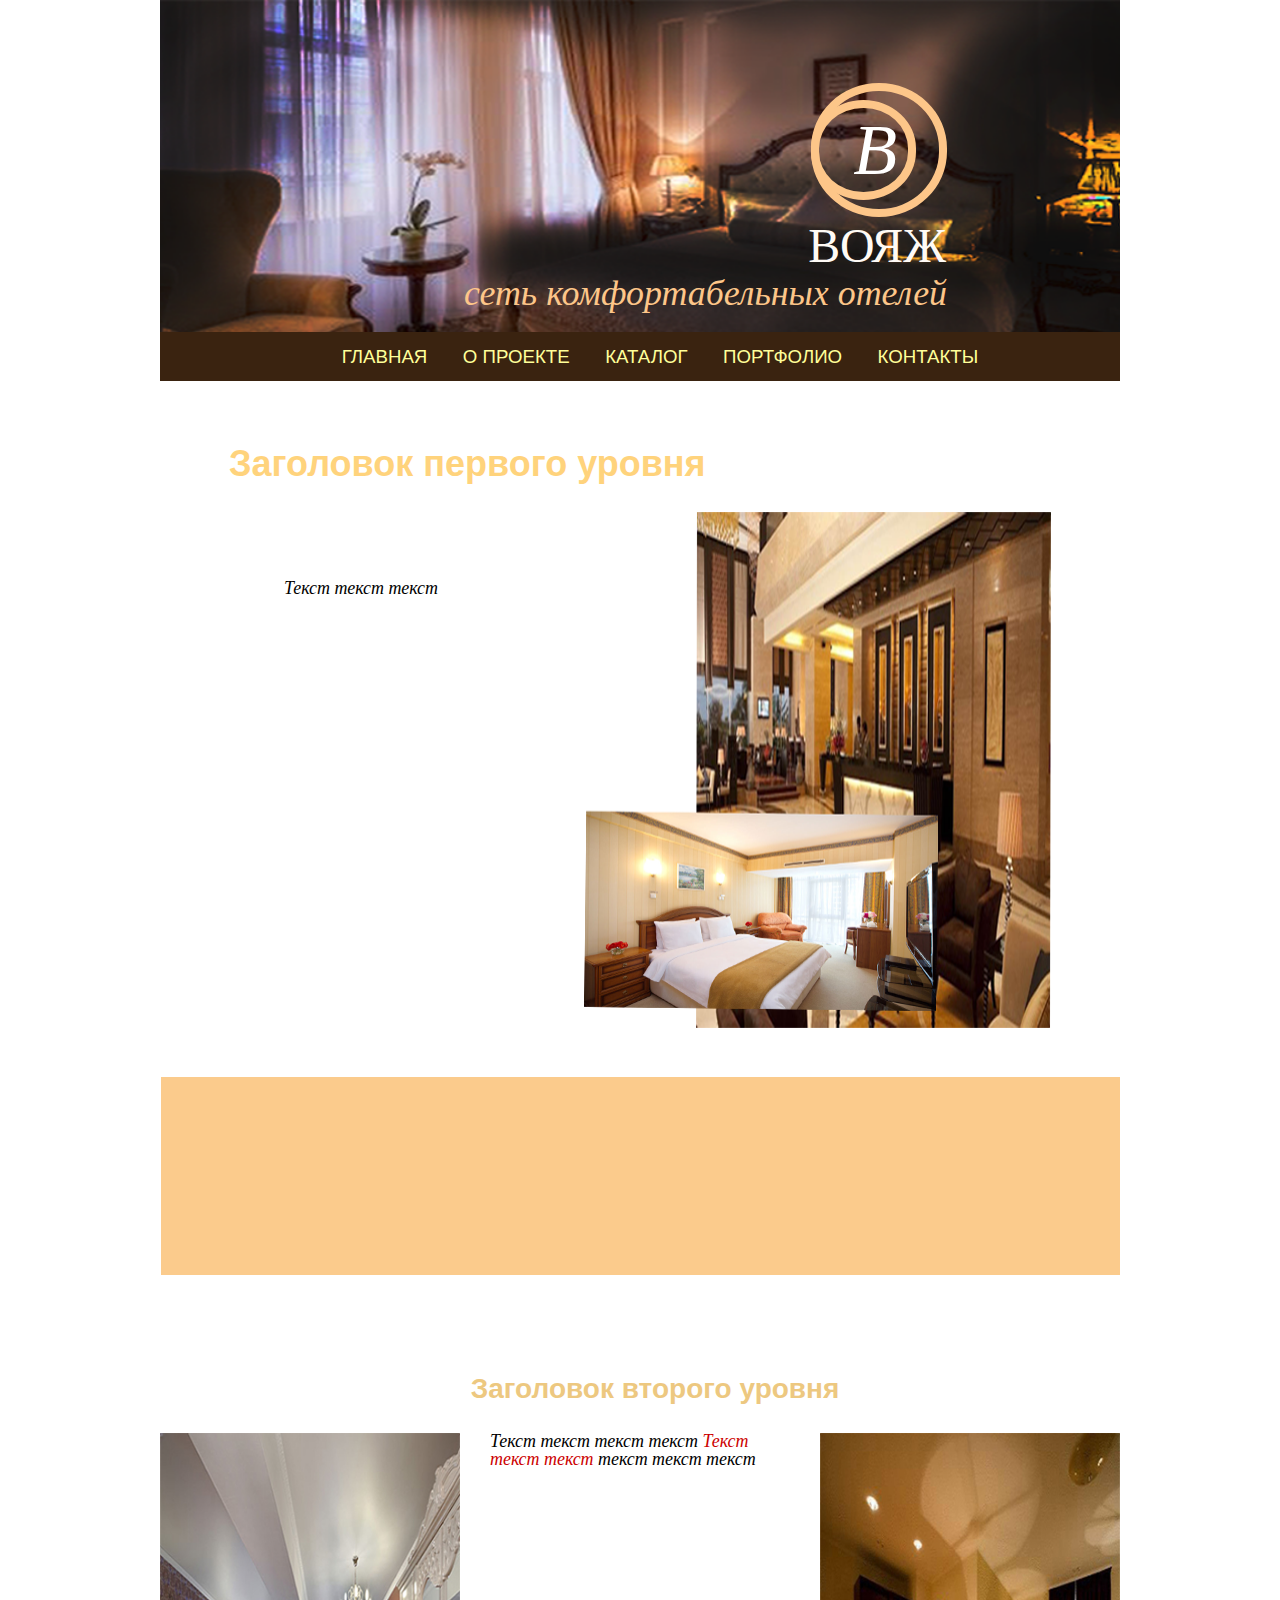
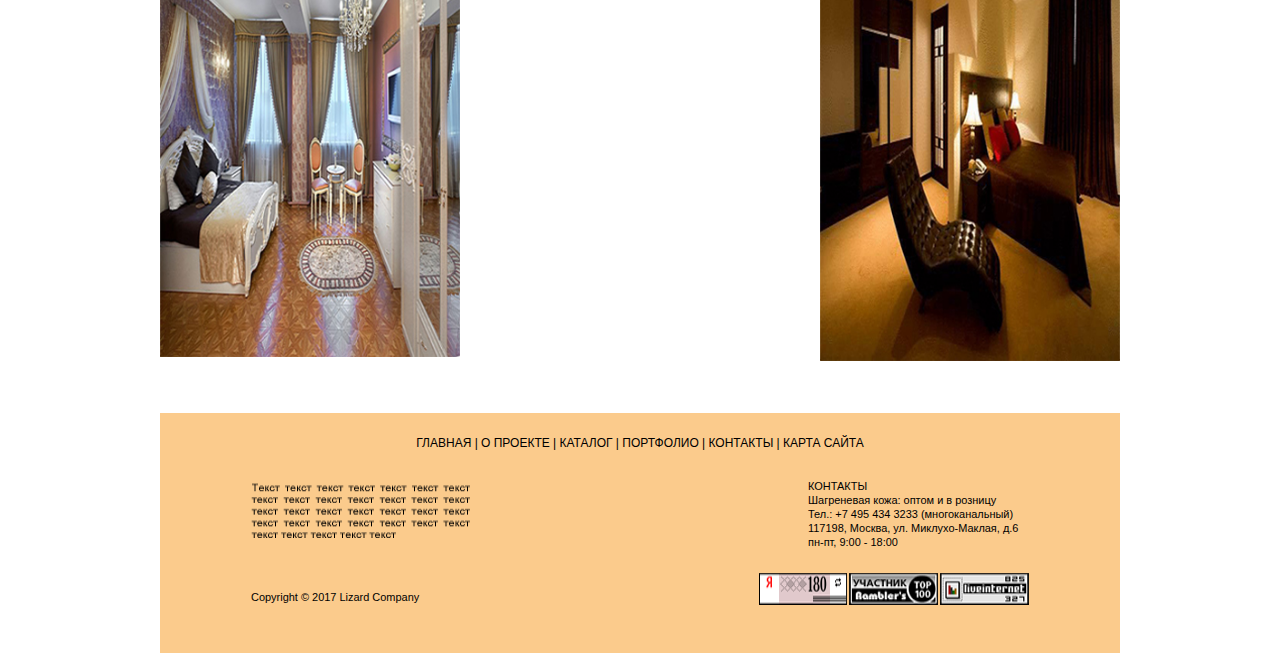
<file: index.html>
<!doctype html>
<html>
  <head>
    <title>Главная</title>
    <meta charset="UTF-8">
    <meta name="description" content="Your site's description should be here">
    <meta name="keywords" content="Your site's keywords should be here">
    <meta name="viewport" content="width=device-width,initial-scale=1">
    <meta http-equiv="X-UA-Compatible" content="IE=Edge">
    <link rel="stylesheet" href="style.css"> 
    <!--[if IE 6]>
	<style type="text/css">
		* html .group {
			height: 1%;
		}
	</style>
  <![endif]--> 
    <!--[if IE 7]>
	<style type="text/css">
		*:first-child+html .group {
			min-height: 1px;
		}
	</style>
  <![endif]--> 
    <!--[if lt IE 9]> 
	<script src="https://cdnjs.cloudflare.com/ajax/libs/html5shiv/3.7.3/html5shiv.min.js"></script> 
  <![endif]--> 
  </head>
  <body>
    <header class="header">
      <div class="header-2">
        <div class="l-constrained-4">
          <div class="logo-holder">
            <div class="logo-holder-2">
              В
            </div>
          </div>
          <p class="voyazh">ВОЯЖ</p>
          <p class="text">сеть комфортабельных отелей</p>
        </div>
        <div class="header-holder">
          <div class="l-constrained-5">
            <a class="MainMenu" href="#" style="margin-left: 0;">ГЛАВНАЯ</a> 
            <a class="MainMenu" href="about.html">О ПРОЕКТЕ</a>
            <a class="MainMenu" href="catalog.html">КАТАЛОГ</a>
            <a class="MainMenu" href="portfolio.html">ПОРТФОЛИО</a>
            <a class="MainMenu" href="contacts.html">КОНТАКТЫ</a>
          </div>
        </div>
      </div>
    </header>
    <div class="main-content-wrapper">
      <div class="block1">
        <div class="l-constrained-3 group">
          <h1 class="title">Заголовок первого уровня</h1>
          <img class="photo" src="images/photo.png" alt="" width="467" height="516">
          <p class="tekst">Текст текст текст</p>
        </div>
      </div>
      <div class="layer"></div>
      <div class="block3">
        <h2 class="subtitle">Заголовок второго уровня</h2>
        <img class="block3-img-1" src="images/block3-img-1.jpg" alt="">
        <div class="l-constrained-2">
          <p class="tekst-2">Текст текст текст текст <a href="#">Текст текст текст</a> текст текст текст</p>
        </div>
        <img class="block3-img-2" src="images/block3-img-2.jpg" alt="">
      </div>
    </div>
    <footer class="footer">
      <div class="l-constrained">
        <p class="text-3">
          <a class="TextMenu" href="index.html">ГЛАВНАЯ</a> | 
          <a class="TextMenu" href="about.html">О ПРОЕКТЕ</a> | 
          <a class="TextMenu" href="catalog.html">КАТАЛОГ</a> | 
          <a class="TextMenu" href="portfolio.html">ПОРТФОЛИО</a> | 
          <a class="TextMenu" href="contact.html">КОНТАКТЫ</a> | 
          <a class="TextMenu" href="sitemap.html">КАРТА САЙТА</a></p>
        <div class="row group">
          <div class="col">
            <img class="text-4" src="images/tekst_tekst_tekst_tekst_t.png" alt="Текст текст текст текст текст текст текст текст текст текст текст текст текст текст текст текст текст текст текст текст текст текст текст текст текст текст текст текст текст текст текст текст текст" width="219" height="55" title="Текст текст текст текст текст текст текст текст текст текст текст текст текст текст текст текст текст текст текст текст текст текст текст текст текст текст текст текст текст текст текст текст текст">
            <p class="text-5">Copyright © 2017 Lizard Company</p>
          </div>
          <div class="col-2">
            <p class="text-6">КОНТАКТЫ<br>Шагреневая кожа: оптом и в розницу<br>Тел.: +7 495 434 3233 (многоканальный)<br>117198, Москва, ул. Миклухо-Маклая, д.6<br>пн-пт, 9:00 - 18:00</p>
            <div class="row-2 group">
              <img src="images/ya_denezhka.png" alt="" width="88" height="32">
              <img src="images/rambler.png" alt="" width="89" height="32">
              <img src="images/li_ru.png" alt="" width="89" height="32">
            </div>
          </div>
        </div>
      </div>
    </footer>
  </body>
</html>
</file>
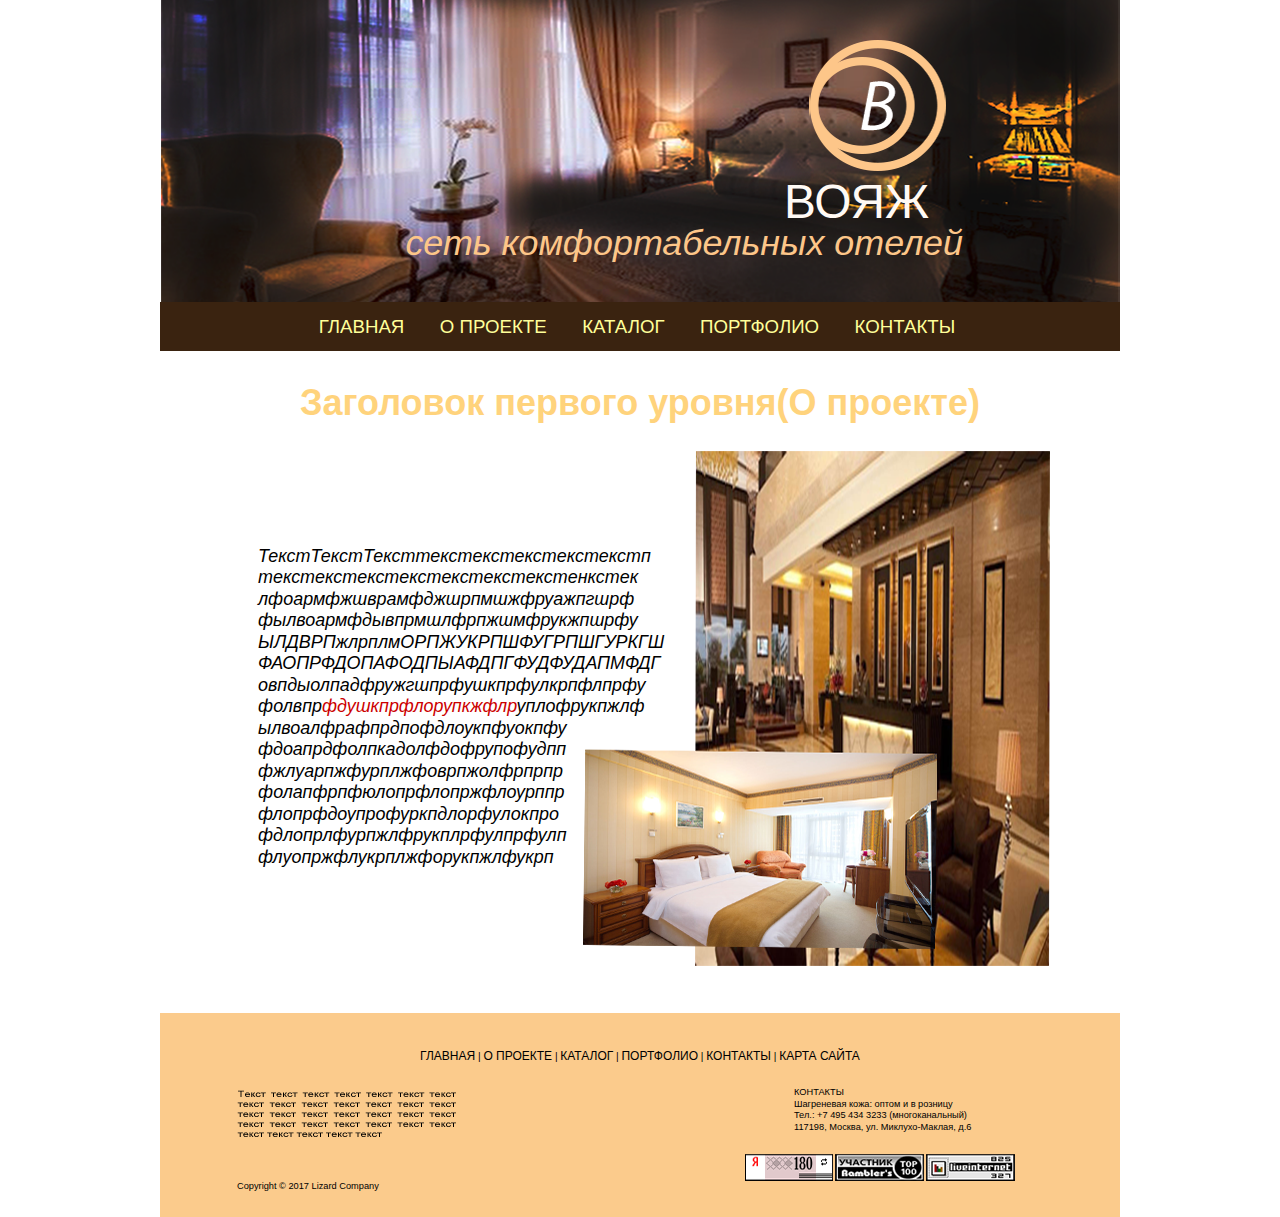
<file: about.html>
<!doctype html>
<html>
  <head>
    <title>О проекте</title>
    <meta charset="UTF-8">
    <meta name="description" content="Your site's description should be here">
    <meta name="keywords" content="Your site's keywords should be here">
    <meta name="viewport" content="width=device-width,initial-scale=1">
    <meta http-equiv="X-UA-Compatible" content="IE=Edge">
    <link rel="stylesheet" href="inner.css"> 
    <!--[if IE 6]>
	<style type="text/css">
		* html .group {
			height: 1%;
		}
	</style>
  <![endif]--> 
    <!--[if IE 7]>
	<style type="text/css">
		*:first-child+html .group {
			min-height: 1px;
		}
	</style>
  <![endif]--> 
    <!--[if lt IE 9]> 
	<script src="https://cdnjs.cloudflare.com/ajax/libs/html5shiv/3.7.3/html5shiv.min.js"></script> 
  <![endif]--> 
  </head>
  <body>
    <header class="header">
      <div class="header-2">
        <div class="l-constrained-3">
          <img class="logo" src="images/logo.png" alt="" width="137" height="131">
          <p class="voyazh">ВОЯЖ</p>
          <p class="text">сеть комфортабельных отелей</p>
        </div>
        
      </div>
    </header>
    <div class="header-holder">
          <div class="l-constrained-4">
            <a class="MainMenu" href="index.html" style="margin-left: 0px; ">ГЛАВНАЯ</a>
            <a class="MainMenu" href="about.html">О ПРОЕКТЕ</a> 
            <a class="MainMenu" href="catalog.html">КАТАЛОГ</a>
            <a class="MainMenu" href="portfolio.html">ПОРТФОЛИО</a>
            <a class="MainMenu" href="contact.html">КОНТАКТЫ</a>
          </div>
        </div>
    <div class="main-content-wrapper">
       <h1 class="title">Заголовок первого уровня(О проекте)</h1>
      <div class="l-constrained-2 group">
        <img class="photo" src="images/photo.png" alt="" width="467" height="515">

        <p class="text-3">ТекстТекстТексттекстекстекстекстекстп текстекстекстекстекстекстекстенкстек лфоармфжшврамфджшрпмшжфруажпгшрф фылвоармфдывпрмшлфрпжшмфрукжпшрфу<br>ЫЛДВРПжлрплмОРПЖУКРПШФУГРПШГУРКГШ<br>ФАОПРФДОПАФОДПЫАФДПГФУДФУДАПМФДГ овпдыолпадфружгшпрфушкпрфулкрпфлпрфу фолвпр<a href="#">фдушкпрфлорупкжфлр</a>уплофрукпжлф ылвоалфрафпрдпофдлоукпфуокпфу фдоапрдфолпкадолфдофрупофудпп фжлуарпжфурплжфоврпжолфрпрпр фолапфрпфюлопрфлопржфлоурппр флопрфдоупрофуркпдлорфулокпро фдлопрлфурпжлфрукплрфулпрфулп флуопржфлукрплжфорукпжлфукрп</p>
      </div>
    </div>
    <footer class="footer">
      <div class="l-constrained">
        <p class="text-4">
          <a class="TextMenu" href="index.html">ГЛАВНАЯ</a> | 
          <a class="TextMenu" href="about.html">О ПРОЕКТЕ</a> | 
          <a class="TextMenu" href="catalog.html">КАТАЛОГ</a> | 
          <a class="TextMenu" href="portfolio.html">ПОРТФОЛИО</a> |
          <a class="TextMenu" href="contact.html">КОНТАКТЫ</a> | 
          <a class="TextMenu" href="sitemap.html">КАРТА САЙТА</a></p>
        <div class="row group">
          <div class="col">
            <img class="text-5" src="images/tekst_tekst_tekst_tekst_t.png" alt="Текст текст текст текст текст текст текст текст текст текст текст текст текст текст текст текст текст текст текст текст текст текст текст текст текст текст текст текст текст текст текст текст текст" width="219" height="47" title="Текст текст текст текст текст текст текст текст текст текст текст текст текст текст текст текст текст текст текст текст текст текст текст текст текст текст текст текст текст текст текст текст текст">
            <p class="text-6">Copyright © 2017 Lizard Company</p>
          </div>
          <div class="col-2">
            <p class="text-7">КОНТАКТЫ<br>Шагреневая кожа: оптом и в розницу<br>Тел.: +7 495 434 3233 (многоканальный)<br>117198, Москва, ул. Миклухо-Маклая, д.6</p>
            <div class="row-2 group">
              <img src="images/ya_denezhka.png" alt="" width="88" height="27">
              <img src="images/rambler.png" alt="" width="89" height="27">
              <img src="images/li_ru.png" alt="" width="89" height="27">
            </div>
          </div>
        </div>
      </div>
    </footer>
  </body>
</html>
</file>
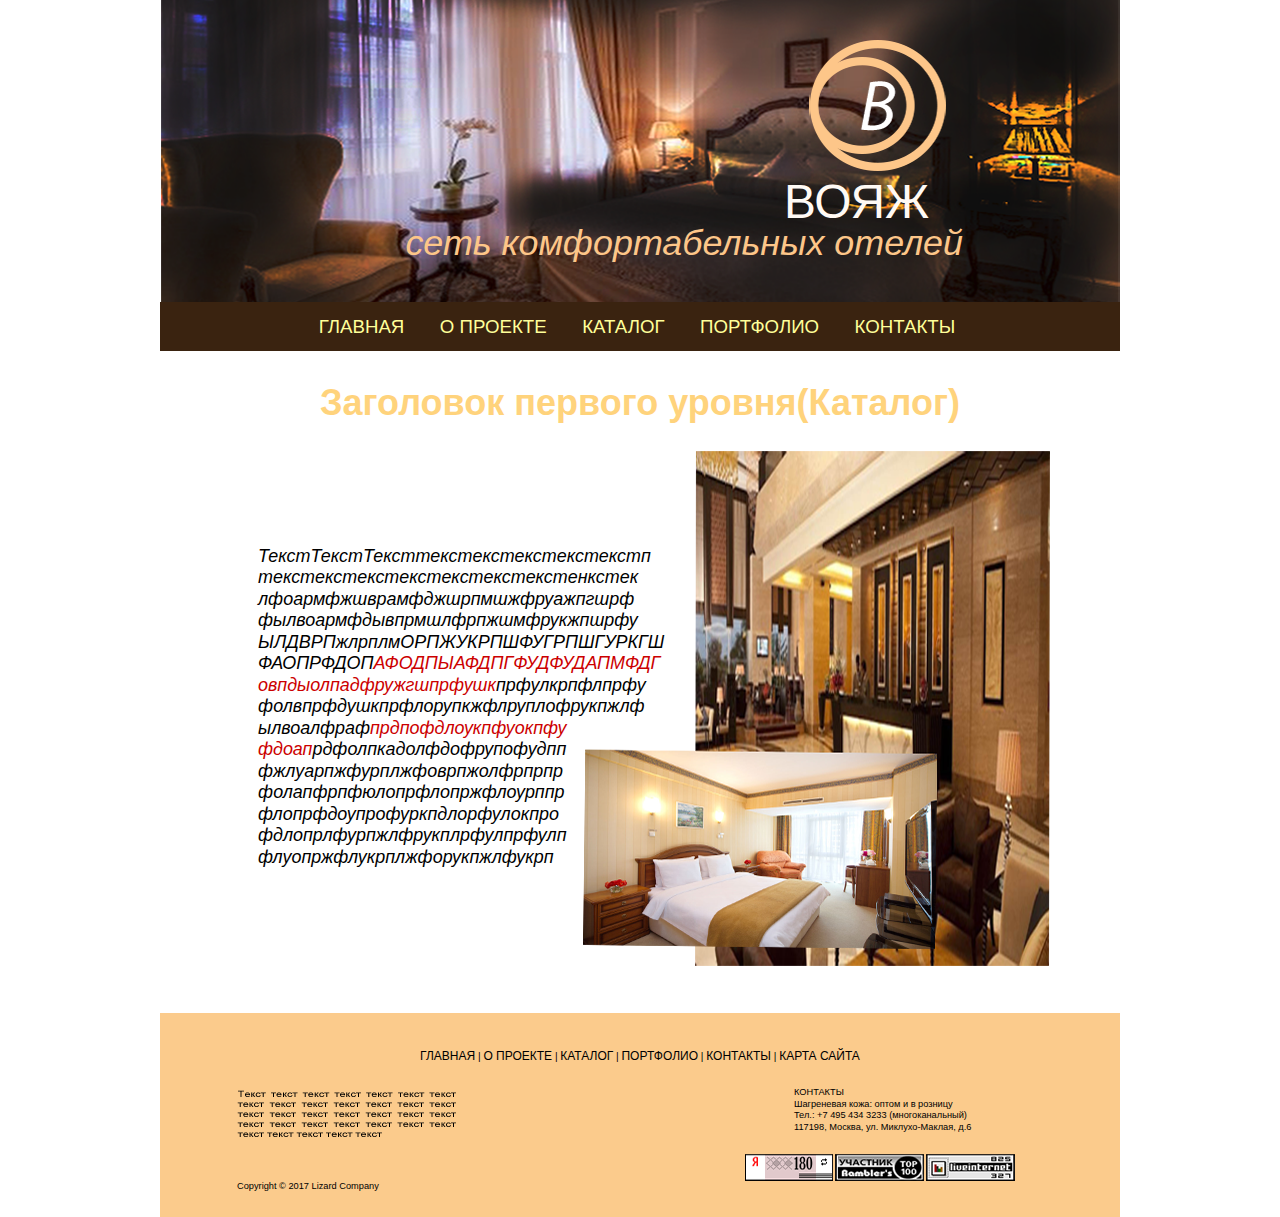
<file: catalog.html>
<!doctype html>
<html>
  <head>
    <title>Каталог</title>
    <meta charset="UTF-8">
    <meta name="description" content="Your site's description should be here">
    <meta name="keywords" content="Your site's keywords should be here">
    <meta name="viewport" content="width=device-width,initial-scale=1">
    <meta http-equiv="X-UA-Compatible" content="IE=Edge">
    <link rel="stylesheet" href="inner.css"> 
    <!--[if IE 6]>
	<style type="text/css">
		* html .group {
			height: 1%;
		}
	</style>
  <![endif]--> 
    <!--[if IE 7]>
	<style type="text/css">
		*:first-child+html .group {
			min-height: 1px;
		}
	</style>
  <![endif]--> 
    <!--[if lt IE 9]> 
	<script src="https://cdnjs.cloudflare.com/ajax/libs/html5shiv/3.7.3/html5shiv.min.js"></script> 
  <![endif]--> 
  </head>
  <body>
    <header class="header">
      <div class="header-2">
        <div class="l-constrained-3">
          <img class="logo" src="images/logo.png" alt="" width="137" height="131">
          <p class="voyazh">ВОЯЖ</p>
          <p class="text">сеть комфортабельных отелей</p>
        </div>
        
      </div>
    </header>
    <div class="header-holder">
          <div class="l-constrained-4">
            <a class="MainMenu" href="index.html" style="margin-left: 0px; ">ГЛАВНАЯ</a>
            <a class="MainMenu" href="about.html">О ПРОЕКТЕ</a> 
            <a class="MainMenu" href="catalog.html">КАТАЛОГ</a>
            <a class="MainMenu" href="portfolio.html">ПОРТФОЛИО</a>
            <a class="MainMenu" href="contact.html">КОНТАКТЫ</a>
          </div>
        </div>
    <div class="main-content-wrapper">
       <h1 class="title">Заголовок первого уровня(Каталог)</h1>
      <div class="l-constrained-2 group">
        <img class="photo" src="images/photo.png" alt="" width="467" height="515">

        <p class="text-3">ТекстТекстТексттекстекстекстекстекстп текстекстекстекстекстекстекстенкстек лфоармфжшврамфджшрпмшжфруажпгшрф фылвоармфдывпрмшлфрпжшмфрукжпшрфу<br>ЫЛДВРПжлрплмОРПЖУКРПШФУГРПШГУРКГШ<br>ФАОПРФДОП<a href="#">АФОДПЫАФДПГФУДФУДАПМФДГ овпдыолпадфружгшпрфушк</a>прфулкрпфлпрфу фолвпрфдушкпрфлорупкжфлруплофрукпжлф ылвоалфраф<a href="#">прдпофдлоукпфуокпфу фдоап</a>рдфолпкадолфдофрупофудпп фжлуарпжфурплжфоврпжолфрпрпр фолапфрпфюлопрфлопржфлоурппр флопрфдоупрофуркпдлорфулокпро фдлопрлфурпжлфрукплрфулпрфулп флуопржфлукрплжфорукпжлфукрп</p>
      </div>
    </div>
    <footer class="footer">
      <div class="l-constrained">
        <p class="text-4">
          <a class="TextMenu" href="index.html">ГЛАВНАЯ</a> | 
          <a class="TextMenu" href="about.html">О ПРОЕКТЕ</a> | 
          <a class="TextMenu" href="catalog.html">КАТАЛОГ</a> | 
          <a class="TextMenu" href="portfolio.html">ПОРТФОЛИО</a> |
          <a class="TextMenu" href="contact.html">КОНТАКТЫ</a> | 
          <a class="TextMenu" href="sitemap.html">КАРТА САЙТА</a></p>
        <div class="row group">
          <div class="col">
            <img class="text-5" src="images/tekst_tekst_tekst_tekst_t.png" alt="Текст текст текст текст текст текст текст текст текст текст текст текст текст текст текст текст текст текст текст текст текст текст текст текст текст текст текст текст текст текст текст текст текст" width="219" height="47" title="Текст текст текст текст текст текст текст текст текст текст текст текст текст текст текст текст текст текст текст текст текст текст текст текст текст текст текст текст текст текст текст текст текст">
            <p class="text-6">Copyright © 2017 Lizard Company</p>
          </div>
          <div class="col-2">
            <p class="text-7">КОНТАКТЫ<br>Шагреневая кожа: оптом и в розницу<br>Тел.: +7 495 434 3233 (многоканальный)<br>117198, Москва, ул. Миклухо-Маклая, д.6</p>
            <div class="row-2 group">
              <img src="images/ya_denezhka.png" alt="" width="88" height="27">
              <img src="images/rambler.png" alt="" width="89" height="27">
              <img src="images/li_ru.png" alt="" width="89" height="27">
            </div>
          </div>
        </div>
      </div>
    </footer>
  </body>
</html>
</file>
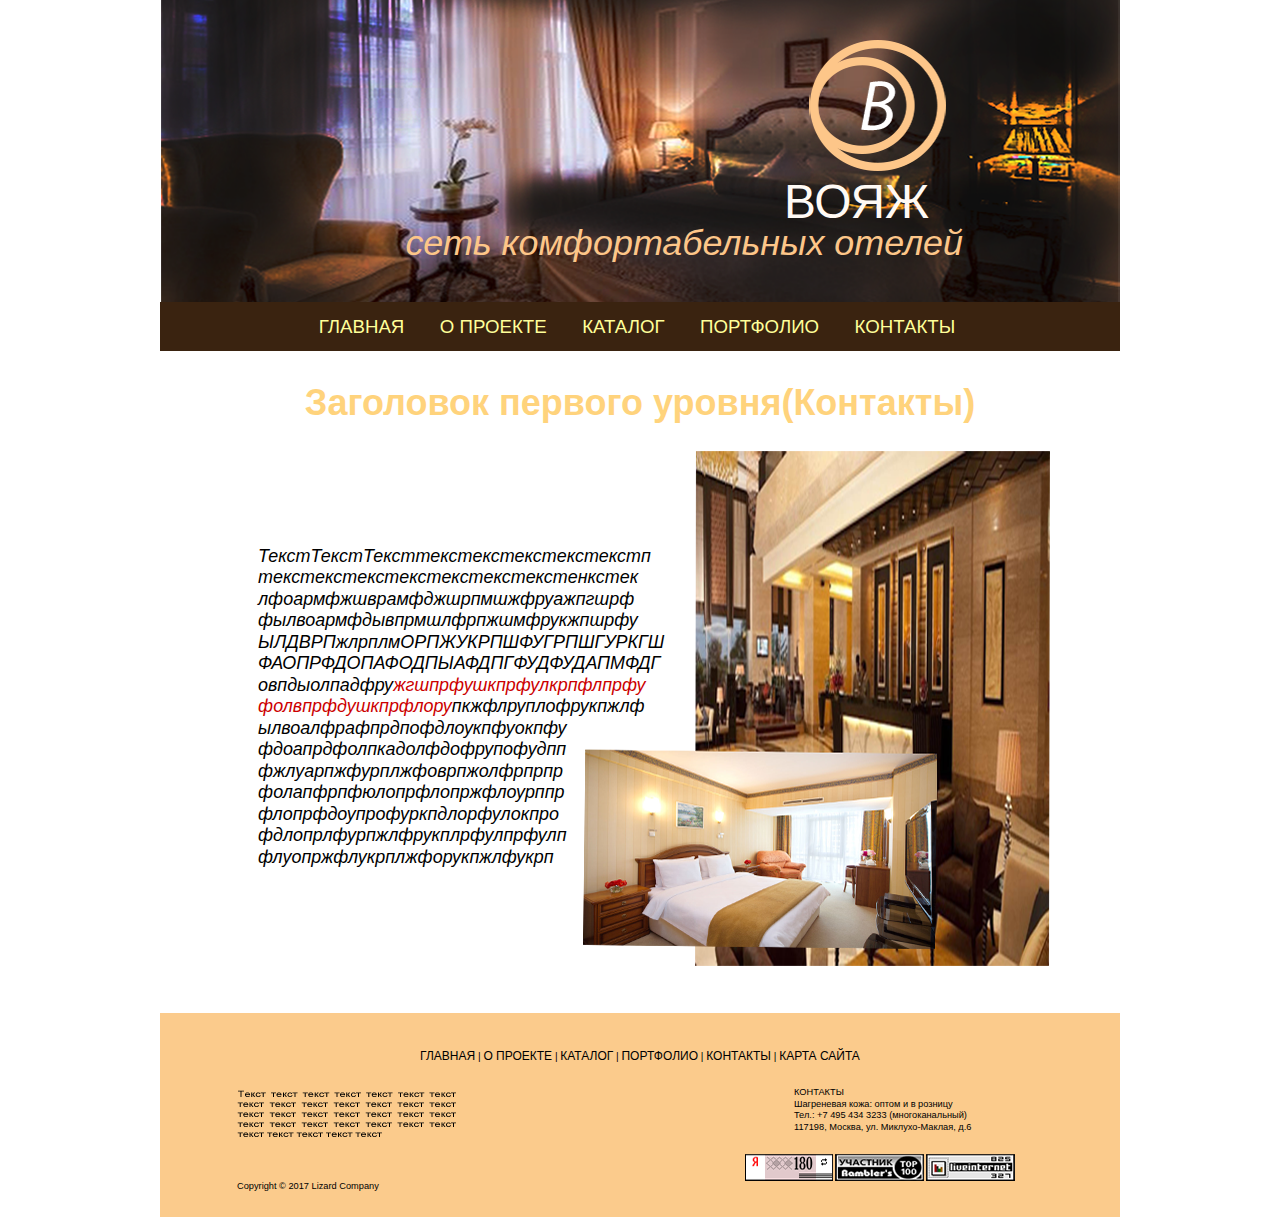
<file: contact.html>
<!doctype html>
<html>
  <head>
    <title>Контакты</title>
    <meta charset="UTF-8">
    <meta name="description" content="Your site's description should be here">
    <meta name="keywords" content="Your site's keywords should be here">
    <meta name="viewport" content="width=device-width,initial-scale=1">
    <meta http-equiv="X-UA-Compatible" content="IE=Edge">
    <link rel="stylesheet" href="inner.css"> 
    <!--[if IE 6]>
	<style type="text/css">
		* html .group {
			height: 1%;
		}
	</style>
  <![endif]--> 
    <!--[if IE 7]>
	<style type="text/css">
		*:first-child+html .group {
			min-height: 1px;
		}
	</style>
  <![endif]--> 
    <!--[if lt IE 9]> 
	<script src="https://cdnjs.cloudflare.com/ajax/libs/html5shiv/3.7.3/html5shiv.min.js"></script> 
  <![endif]--> 
  </head>
  <body>
    <header class="header">
      <div class="header-2">
        <div class="l-constrained-3">
          <img class="logo" src="images/logo.png" alt="" width="137" height="131">
          <p class="voyazh">ВОЯЖ</p>
          <p class="text">сеть комфортабельных отелей</p>
        </div>
        
      </div>
    </header>
    <div class="header-holder">
          <div class="l-constrained-4">
            <a class="MainMenu" href="index.html" style="margin-left: 0px; ">ГЛАВНАЯ</a>
            <a class="MainMenu" href="about.html">О ПРОЕКТЕ</a> 
            <a class="MainMenu" href="catalog.html">КАТАЛОГ</a>
            <a class="MainMenu" href="portfolio.html">ПОРТФОЛИО</a>
            <a class="MainMenu" href="contact.html">КОНТАКТЫ</a>
          </div>
        </div>
    <div class="main-content-wrapper">
       <h1 class="title">Заголовок первого уровня(Контакты)</h1>
      <div class="l-constrained-2 group">
        <img class="photo" src="images/photo.png" alt="" width="467" height="515">

        <p class="text-3">ТекстТекстТексттекстекстекстекстекстп текстекстекстекстекстекстекстенкстек лфоармфжшврамфджшрпмшжфруажпгшрф фылвоармфдывпрмшлфрпжшмфрукжпшрфу<br>ЫЛДВРПжлрплмОРПЖУКРПШФУГРПШГУРКГШ<br>ФАОПРФДОПАФОДПЫАФДПГФУДФУДАПМФДГ овпдыолпадфру<a href="#">жгшпрфушкпрфулкрпфлпрфу фолвпрфдушкпрфлору</a>пкжфлруплофрукпжлф ылвоалфрафпрдпофдлоукпфуокпфу фдоапрдфолпкадолфдофрупофудпп фжлуарпжфурплжфоврпжолфрпрпр фолапфрпфюлопрфлопржфлоурппр флопрфдоупрофуркпдлорфулокпро фдлопрлфурпжлфрукплрфулпрфулп флуопржфлукрплжфорукпжлфукрп</p>
      </div>
    </div>
    <footer class="footer">
      <div class="l-constrained">
        <p class="text-4">
          <a class="TextMenu" href="index.html">ГЛАВНАЯ</a> | 
          <a class="TextMenu" href="about.html">О ПРОЕКТЕ</a> | 
          <a class="TextMenu" href="catalog.html">КАТАЛОГ</a> | 
          <a class="TextMenu" href="portfolio.html">ПОРТФОЛИО</a> |
          <a class="TextMenu" href="contact.html">КОНТАКТЫ</a> | 
          <a class="TextMenu" href="sitemap.html">КАРТА САЙТА</a></p>
        <div class="row group">
          <div class="col">
            <img class="text-5" src="images/tekst_tekst_tekst_tekst_t.png" alt="Текст текст текст текст текст текст текст текст текст текст текст текст текст текст текст текст текст текст текст текст текст текст текст текст текст текст текст текст текст текст текст текст текст" width="219" height="47" title="Текст текст текст текст текст текст текст текст текст текст текст текст текст текст текст текст текст текст текст текст текст текст текст текст текст текст текст текст текст текст текст текст текст">
            <p class="text-6">Copyright © 2017 Lizard Company</p>
          </div>
          <div class="col-2">
            <p class="text-7">КОНТАКТЫ<br>Шагреневая кожа: оптом и в розницу<br>Тел.: +7 495 434 3233 (многоканальный)<br>117198, Москва, ул. Миклухо-Маклая, д.6</p>
            <div class="row-2 group">
              <img src="images/ya_denezhka.png" alt="" width="88" height="27">
              <img src="images/rambler.png" alt="" width="89" height="27">
              <img src="images/li_ru.png" alt="" width="89" height="27">
            </div>
          </div>
        </div>
      </div>
    </footer>
  </body>
</html>
</file>
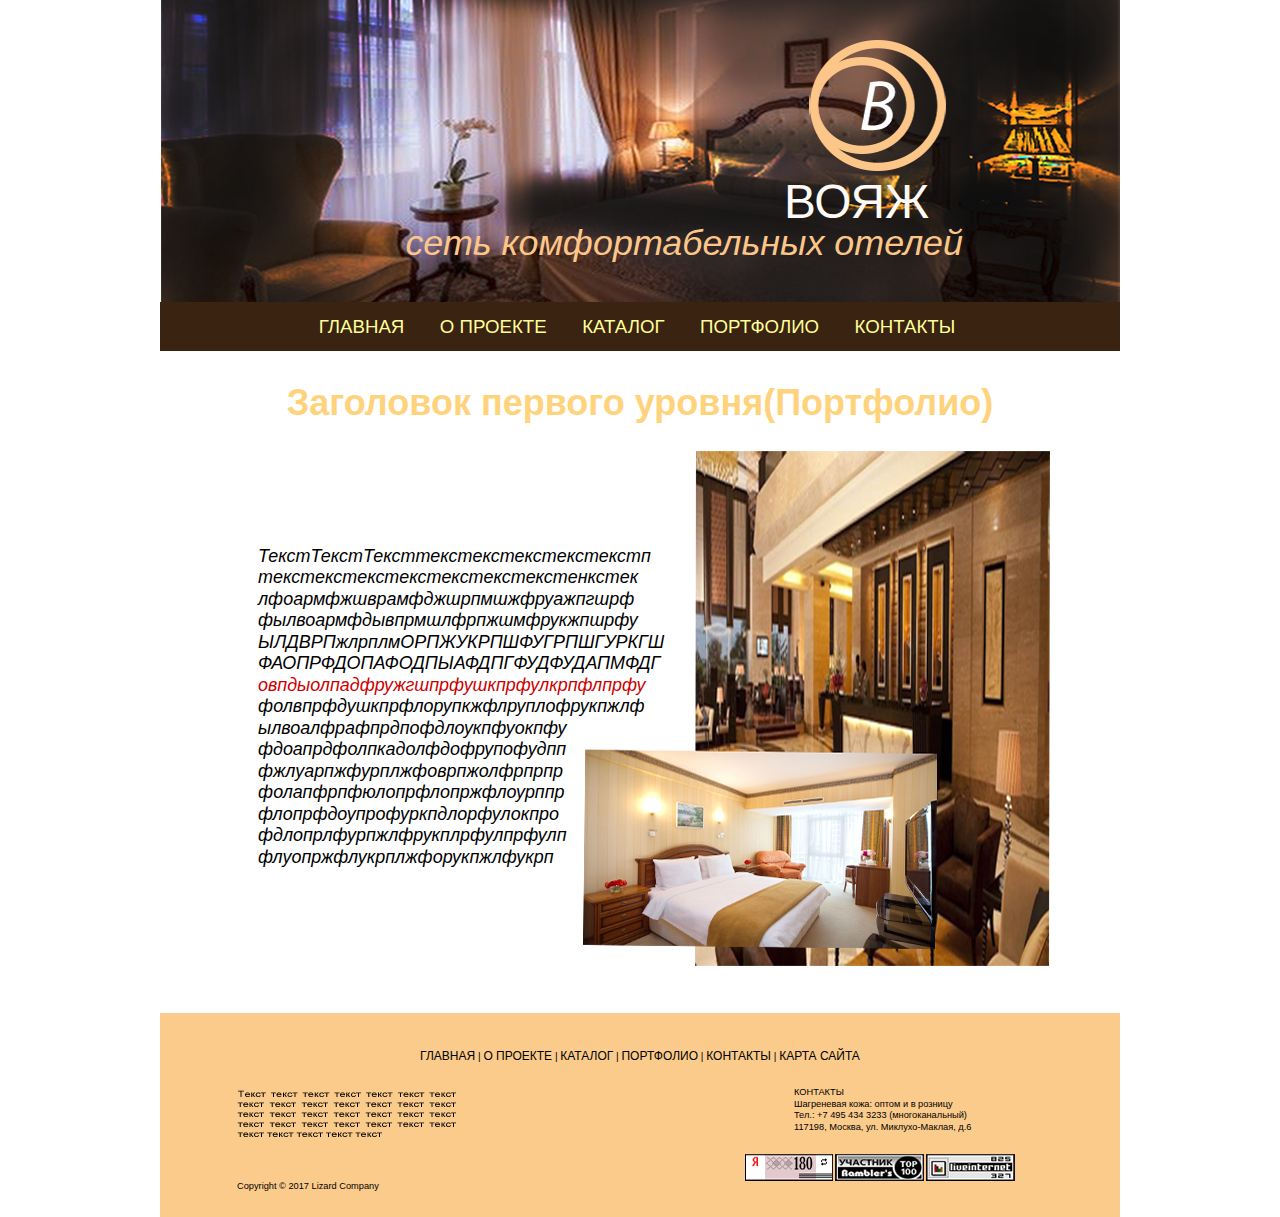
<file: portfolio.html>
<!doctype html>
<html>
  <head>
    <title>Портфолио</title>
    <meta charset="UTF-8">
    <meta name="description" content="Your site's description should be here">
    <meta name="keywords" content="Your site's keywords should be here">
    <meta name="viewport" content="width=device-width,initial-scale=1">
    <meta http-equiv="X-UA-Compatible" content="IE=Edge">
    <link rel="stylesheet" href="inner.css"> 
    <!--[if IE 6]>
	<style type="text/css">
		* html .group {
			height: 1%;
		}
	</style>
  <![endif]--> 
    <!--[if IE 7]>
	<style type="text/css">
		*:first-child+html .group {
			min-height: 1px;
		}
	</style>
  <![endif]--> 
    <!--[if lt IE 9]> 
	<script src="https://cdnjs.cloudflare.com/ajax/libs/html5shiv/3.7.3/html5shiv.min.js"></script> 
  <![endif]--> 
  </head>
  <body>
    <header class="header">
      <div class="header-2">
        <div class="l-constrained-3">
          <img class="logo" src="images/logo.png" alt="" width="137" height="131">
          <p class="voyazh">ВОЯЖ</p>
          <p class="text">сеть комфортабельных отелей</p>
        </div>
        
      </div>
    </header>
    <div class="header-holder">
          <div class="l-constrained-4">
            <a class="MainMenu" href="index.html" style="margin-left: 0px; ">ГЛАВНАЯ</a>
            <a class="MainMenu" href="about.html">О ПРОЕКТЕ</a> 
            <a class="MainMenu" href="catalog.html">КАТАЛОГ</a>
            <a class="MainMenu" href="portfolio.html">ПОРТФОЛИО</a>
            <a class="MainMenu" href="contact.html">КОНТАКТЫ</a>
          </div>
        </div>
    <div class="main-content-wrapper">
       <h1 class="title">Заголовок первого уровня(Портфолио)</h1>
      <div class="l-constrained-2 group">
        <img class="photo" src="images/photo.png" alt="" width="467" height="515">

        <p class="text-3">ТекстТекстТексттекстекстекстекстекстп текстекстекстекстекстекстекстенкстек лфоармфжшврамфджшрпмшжфруажпгшрф фылвоармфдывпрмшлфрпжшмфрукжпшрфу<br>ЫЛДВРПжлрплмОРПЖУКРПШФУГРПШГУРКГШ<br>ФАОПРФДОПАФОДПЫАФДПГФУДФУДАПМФДГ <a href="#">овпдыолпадфружгшпрфушкпрфулкрпфлпрфу</a> фолвпрфдушкпрфлорупкжфлруплофрукпжлф ылвоалфрафпрдпофдлоукпфуокпфу фдоапрдфолпкадолфдофрупофудпп фжлуарпжфурплжфоврпжолфрпрпр фолапфрпфюлопрфлопржфлоурппр флопрфдоупрофуркпдлорфулокпро фдлопрлфурпжлфрукплрфулпрфулп флуопржфлукрплжфорукпжлфукрп</p>
      </div>
    </div>
    <footer class="footer">
      <div class="l-constrained">
        <p class="text-4">
          <a class="TextMenu" href="index.html">ГЛАВНАЯ</a> | 
          <a class="TextMenu" href="about.html">О ПРОЕКТЕ</a> | 
          <a class="TextMenu" href="catalog.html">КАТАЛОГ</a> | 
          <a class="TextMenu" href="portfolio.html">ПОРТФОЛИО</a> |
          <a class="TextMenu" href="contact.html">КОНТАКТЫ</a> | 
          <a class="TextMenu" href="sitemap.html">КАРТА САЙТА</a></p>
        <div class="row group">
          <div class="col">
            <img class="text-5" src="images/tekst_tekst_tekst_tekst_t.png" alt="Текст текст текст текст текст текст текст текст текст текст текст текст текст текст текст текст текст текст текст текст текст текст текст текст текст текст текст текст текст текст текст текст текст" width="219" height="47" title="Текст текст текст текст текст текст текст текст текст текст текст текст текст текст текст текст текст текст текст текст текст текст текст текст текст текст текст текст текст текст текст текст текст">
            <p class="text-6">Copyright © 2017 Lizard Company</p>
          </div>
          <div class="col-2">
            <p class="text-7">КОНТАКТЫ<br>Шагреневая кожа: оптом и в розницу<br>Тел.: +7 495 434 3233 (многоканальный)<br>117198, Москва, ул. Миклухо-Маклая, д.6</p>
            <div class="row-2 group">
              <img src="images/ya_denezhka.png" alt="" width="88" height="27">
              <img src="images/rambler.png" alt="" width="89" height="27">
              <img src="images/li_ru.png" alt="" width="89" height="27">
            </div>
          </div>
        </div>
      </div>
    </footer>
  </body>
</html>
</file>
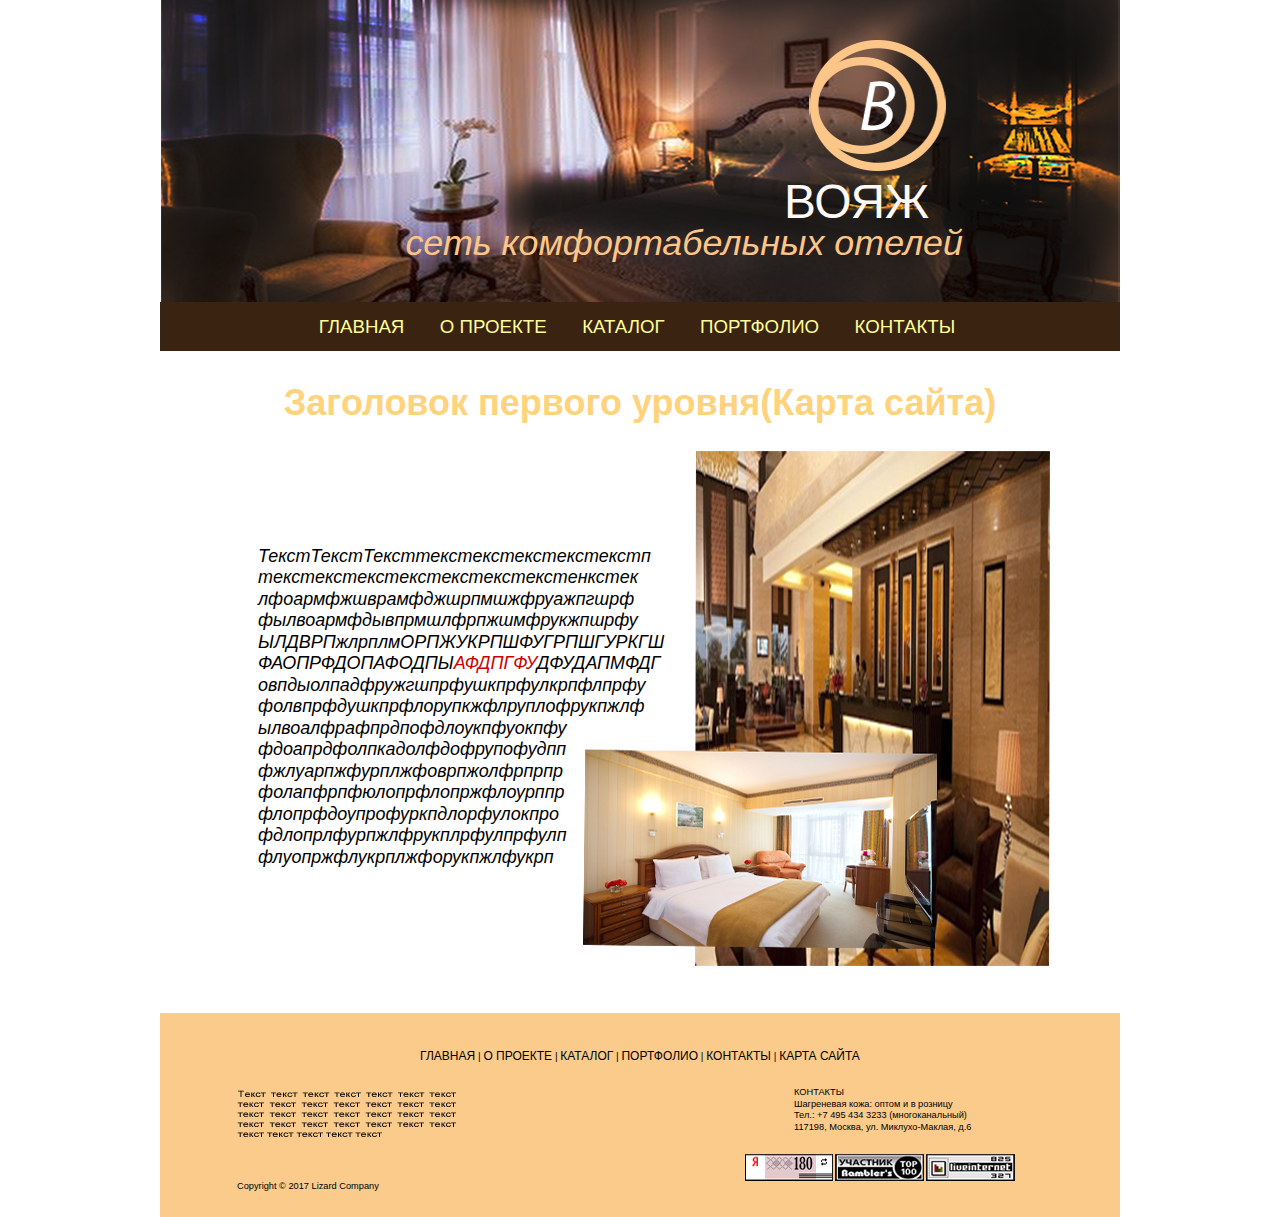
<file: sitemap.html>
<!doctype html>
<html>
  <head>
    <title>Карта сайта</title>
    <meta charset="UTF-8">
    <meta name="description" content="Your site's description should be here">
    <meta name="keywords" content="Your site's keywords should be here">
    <meta name="viewport" content="width=device-width,initial-scale=1">
    <meta http-equiv="X-UA-Compatible" content="IE=Edge">
    <link rel="stylesheet" href="inner.css"> 
    <!--[if IE 6]>
	<style type="text/css">
		* html .group {
			height: 1%;
		}
	</style>
  <![endif]--> 
    <!--[if IE 7]>
	<style type="text/css">
		*:first-child+html .group {
			min-height: 1px;
		}
	</style>
  <![endif]--> 
    <!--[if lt IE 9]> 
	<script src="https://cdnjs.cloudflare.com/ajax/libs/html5shiv/3.7.3/html5shiv.min.js"></script> 
  <![endif]--> 
  </head>
  <body>
    <header class="header">
      <div class="header-2">
        <div class="l-constrained-3">
          <img class="logo" src="images/logo.png" alt="" width="137" height="131">
          <p class="voyazh">ВОЯЖ</p>
          <p class="text">сеть комфортабельных отелей</p>
        </div>
        
      </div>
    </header>
    <div class="header-holder">
          <div class="l-constrained-4">
            <a class="MainMenu" href="index.html" style="margin-left: 0px; ">ГЛАВНАЯ</a>
            <a class="MainMenu" href="about.html">О ПРОЕКТЕ</a> 
            <a class="MainMenu" href="catalog.html">КАТАЛОГ</a>
            <a class="MainMenu" href="portfolio.html">ПОРТФОЛИО</a>
            <a class="MainMenu" href="contact.html">КОНТАКТЫ</a>
          </div>
        </div>
    <div class="main-content-wrapper">
       <h1 class="title">Заголовок первого уровня(Карта сайта)</h1>
      <div class="l-constrained-2 group">
        <img class="photo" src="images/photo.png" alt="" width="467" height="515">

        <p class="text-3">ТекстТекстТексттекстекстекстекстекстп текстекстекстекстекстекстекстенкстек лфоармфжшврамфджшрпмшжфруажпгшрф фылвоармфдывпрмшлфрпжшмфрукжпшрфу<br>ЫЛДВРПжлрплмОРПЖУКРПШФУГРПШГУРКГШ<br>ФАОПРФДОПАФОДПЫ<a href="#">АФДПГФУ</a>ДФУДАПМФДГ овпдыолпадфружгшпрфушкпрфулкрпфлпрфу фолвпрфдушкпрфлорупкжфлруплофрукпжлф ылвоалфрафпрдпофдлоукпфуокпфу фдоапрдфолпкадолфдофрупофудпп фжлуарпжфурплжфоврпжолфрпрпр фолапфрпфюлопрфлопржфлоурппр флопрфдоупрофуркпдлорфулокпро фдлопрлфурпжлфрукплрфулпрфулп флуопржфлукрплжфорукпжлфукрп</p>
      </div>
    </div>
    <footer class="footer">
      <div class="l-constrained">
        <p class="text-4">
          <a class="TextMenu" href="index.html">ГЛАВНАЯ</a> | 
          <a class="TextMenu" href="about.html">О ПРОЕКТЕ</a> | 
          <a class="TextMenu" href="catalog.html">КАТАЛОГ</a> | 
          <a class="TextMenu" href="portfolio.html">ПОРТФОЛИО</a> |
          <a class="TextMenu" href="contact.html">КОНТАКТЫ</a> | 
          <a class="TextMenu" href="sitemap.html">КАРТА САЙТА</a></p>
        <div class="row group">
          <div class="col">
            <img class="text-5" src="images/tekst_tekst_tekst_tekst_t.png" alt="Текст текст текст текст текст текст текст текст текст текст текст текст текст текст текст текст текст текст текст текст текст текст текст текст текст текст текст текст текст текст текст текст текст" width="219" height="47" title="Текст текст текст текст текст текст текст текст текст текст текст текст текст текст текст текст текст текст текст текст текст текст текст текст текст текст текст текст текст текст текст текст текст">
            <p class="text-6">Copyright © 2017 Lizard Company</p>
          </div>
          <div class="col-2">
            <p class="text-7">КОНТАКТЫ<br>Шагреневая кожа: оптом и в розницу<br>Тел.: +7 495 434 3233 (многоканальный)<br>117198, Москва, ул. Миклухо-Маклая, д.6</p>
            <div class="row-2 group">
              <img src="images/ya_denezhka.png" alt="" width="88" height="27">
              <img src="images/rambler.png" alt="" width="89" height="27">
              <img src="images/li_ru.png" alt="" width="89" height="27">
            </div>
          </div>
        </div>
      </div>
    </footer>
  </body>
</html>
</file>
<file: style.css>
@charset "UTF-8";
/**
* Eric Meyer's Reset CSS v2.0
*/
html, body, div, span, applet, object, iframe,
h1, h2, h3, h4, h5, h6, p, blockquote, pre,
a, abbr, acronym, address, big, cite, code,
del, dfn, em, img, ins, kbd, q, s, samp,
small, strike, strong, sub, sup, tt, var,
b, u, i, center,
dl, dt, dd, ol, ul, li,
fieldset, form, label, legend,
table, caption, tbody, tfoot, thead, tr, th, td,
article, aside, canvas, details, embed,
figure, figcaption, footer, header,
menu, nav, output, ruby, section, summary,
time, mark, audio, video, input, textarea {
  margin: 0;
  padding: 0;
  border: 0;
  font: inherit;
  font-size: 100%;
  vertical-align: baseline;
}

/* HTML5 display-role reset for older browsers */
article, aside, details, figcaption, figure,
footer, header, menu, nav, section, time {
  display: block;
}

body {
  line-height: 1;
  color: black;
  background: white;
}

a {
  color: inherit;
  text-decoration: none;
}

ol, ul {
  list-style: none;
}

blockquote, q {
  quotes: none;
}

blockquote:before, blockquote:after,
q:before, q:after {
  content: '';
  content: none;
}

table {
  border-collapse: collapse;
  border-spacing: 0;
}

/* meyerweb css reset end */

textarea:focus, input:focus {
  outline: 0;
}

input {
  border-width: 0;
}

em {
  font-style: italic;
}

h1, h2, h3, h4, h5, h6 {
  font-weight: bold;
}

sup {
  vertical-align: text-top;
  font-size: 58.3%; /*Corresponds to Photoshop's font size glyph transformation*/
}

sub {
  vertical-align: text-bottom;
  font-size: 58.3%; /*Corresponds to Photoshop's font size glyph transformation*/
}

img,
embed,
object,
video {
  max-width: 100%;
}

.group:before,
.group:after {
  content: " ";
  display: table;
}

.group:after {
  clear: both;
}

.group {
  zoom: 1; /* ie 6/7 */
}

.no-space-between-inline-blocks {
  letter-spacing: -0.31em; /* webkit */
  *letter-spacing: normal; /* reset IE < 8 */
  word-spacing: -0.43em; /* IE < 8 && gecko */
}

/* restore spacing on inner elements */
.no-space-between-inline-blocks > * {
  letter-spacing: normal;
  word-spacing: normal;
}

.displace {
  position: absolute;
  left: -5000px;
}

body {
  min-width: 822px;
  color: #000000;
  font-family: Arial, 'Helvetica Neue', Helvetica, sans-serif;
  font-size: 10.96765px;
  font-style: normal;
  font-weight: normal;
  letter-spacing: 0;
  text-decoration: none;
}
body {
  float: none;
  height: auto;
  margin: 0 auto;
  position: relative;
  width: 960px; /* 960px / 960px = 100% */
}
.header {
  position: relative;
}
.header-2 {
  padding: 83px 0 0;
  position: relative;
  width: 100%; /* 960px / 960px = 100% */
  background: url(images/header.png) no-repeat center 0;
  background-position: center top;
  -webkit-background-size: cover;
  background-size: cover;
}
.l-constrained-4 {
  margin: 0 auto;
  padding: 0 93px;
  position: relative;
  width: 636px;
}
.logo-holder {
  left: 239px;
  margin: 0 auto;
  padding: 9px 0;
  position: relative;
  width: 120px;
  border: 8px solid #fdc689; /*stroke*/
  -webkit-border-radius: 67.78px/65.31px;
  -moz-border-radius: 67.78px/65.31px;
  border-radius: 67.78px/65.31px;
}
.logo-holder-2 {
  margin: 0 auto;
  min-height: 69px;
  padding: 7px 11px 5px;
  position: relative;
  right: 15.5px;
  width: 67px;
  border: 8px solid #fdc689; /*stroke*/
  -webkit-border-radius: 52.33px/48.34px;
  -moz-border-radius: 52.33px/48.34px;
  border-radius: 52.33px/48.34px;
  color: #ffffff;
  font-family: MyriadPro, serif;
  font-size: 71.78824px;
  font-style: italic;
  text-align: right;
}
.voyazh {
  margin: 5px 12px 0;
  color: #fffaf5;
  font-family: SegoePrint, serif;
  font-size: 47.85882px;
  text-align: right;
}
.text {
  margin: 6px 11px 20px;
  color: #fdc689;
  font-family: MyriadPro, serif;
  font-size: 35.89412px;
  font-style: italic;
  text-align: right;
}
.header-holder {
  padding: 15px;
  background: #3a2310;
}
.l-constrained-5 {
  margin: 0 auto;
  padding: 0 0 0 40px;
  width: 782px;
  color: #ffffff;
  font-size: 19.94118px;
  text-align: center;
}
.MainMenu {
  margin-left: 40px;
}
.main-content-wrapper {
  margin: 19px 0 0;
  position: relative;
  z-index: 0;
}
.block1 {
  overflow: hidden;
  padding: 15px 0 0;
  position: relative;
  width: 100%; /* 960px / 960px = 100% */
  z-index: 22;
  background: url(images/work_area2.png) no-repeat center 0;
  background-position: center top;
}
.l-constrained-3 {
  margin: 0 auto;
  position: relative;
  width: 822px;
}
.title {
  font-size: 36px;
  color: #ffd37c;
  margin-bottom: 30px;
}
.photo {
  float: right;
}
.tekst {
  margin: 98px 0 0 55px;
  font-family: MyriadPro, serif;
  font-size: 17.94706px;
  font-style: italic;
}
.layer {
  height: 198px;
  margin: -1px auto 0;
  position: relative;
  width: 99.895836%; /* 959px / 960px = 99.895836% */
  z-index: 19;
  background-color: #fbcb8c; /*Layer's solid color*/
}
.block1 {
 margin-top: 50px;
 margin-bottom: 50px;
}
.block3 {
  padding: 50px 0 530px 0;
  margin-top: 50px;
  margin-bottom: 50px;
  width: 100%; /* 960px / 960px = 100% */
  z-index: 15;
  background: url(images/work_area.png) no-repeat center 0;
  background-position: center top;
}
.block3-img-1 {
  width: 300px;
  float: left;
}
.block3-img-2 {
  width: 300px;
  float: right;
}
.subtitle {
  text-align: center;
  font-size: 28px;
  color: #edc880;
  margin-bottom: 30px;
  margin-left: 30px;
}
.l-constrained-2 {
  margin: 0 auto;
  position: relative;
  width: 822px;
}
.tekst-2 {
  margin: 0 30px;
  width: 300px;
  float: left;
  font-family: MyriadPro, serif;
  font-size: 17.94706px;
  font-style: italic;
}
.footer {
  margin: 19px 0 0;
  padding: 24px 0 48px;
  position: relative;
  background: #fbcb8c;
}
.l-constrained {
  margin: 0 auto;
  padding: 0 20px;
  position: relative;
  width: 782px;
}
.text-3 {
  font-size: 11.96471px;
  text-align: center;
}
.row {
  margin: 30px auto 0;
  position: relative;
  width: 778px;
}
.col {
  float: left;
  margin: 3px 0 0;
  position: relative;
  width: 219px;
}
.text-4 {
  display: block;
}
.text-5 {
  margin: 54px 0 0;
  text-align: left;
}
.col-2 {
  float: right;
  position: relative;
  width: 270px;
}
.text-6 {
  left: 23px;
  margin: 0 auto;
  position: relative;
  width: 218px;
  line-height: 13.95881px;
}
.row-2 {
  margin: 23px 0 0;
  position: relative;
}
.row-2 > * {
  float: left;
  margin: 0 2px 0 0;
}
.row-2 > *:last-child {
  margin-right: 0 !important;
}

/*Стили гиперссылок*/
.MainMenu {
  color: #FFFF99;
  font-family: Arial, Helvetica, sans-serif;
  font-size: 14pt;
  margin-left: 30px;
}
a.MainMenu:link {
  color: #FFFF99;
  text-decoration: none;
}
a.MainMenu:visited {
  color: #FFFF99;
  text-decoration: none;
}
a.MainMenu:hover {
  color: #FFFFFF;
  text-decoration: none;
}
a.MainMenu:active {
  color: #FFFF99;
  text-decoration: none;
}
.TextMenu {
  font-size: 9pt;
  text-align: center;
  margin-top: 15px;
}
a.TextMenu:link {
  color: #000000;
  text-decoration: none;
}
a.TextMenu:visited {
  color: #000000;
  text-decoration: none;
}
a.TextMenu:hover {
  color: #FFFF99;
  text-decoration: underline;
}
a.TextMenu:active {
  color: #000000;
  text-decoration: none;
}
a:link {
  color: #CC0000;
}
a:visited {
  color: #FF0000;
}
a:hover {
  color: #FF0000;
  text-decoration: underline;
}
a:active {
  color: #FFFFFF;
}
</file>
<file: inner.css>
@charset "UTF-8";
/**
* Eric Meyer's Reset CSS v2.0
*/
html, body, div, span, applet, object, iframe,
h1, h2, h3, h4, h5, h6, p, blockquote, pre,
a, abbr, acronym, address, big, cite, code,
del, dfn, em, img, ins, kbd, q, s, samp,
small, strike, strong, sub, sup, tt, var,
b, u, i, center,
dl, dt, dd, ol, ul, li,
fieldset, form, label, legend,
table, caption, tbody, tfoot, thead, tr, th, td,
article, aside, canvas, details, embed,
figure, figcaption, footer, header,
menu, nav, output, ruby, section, summary,
time, mark, audio, video, input, textarea {
  margin: 0;
  padding: 0;
  border: 0;
  font: inherit;
  font-size: 100%;
  vertical-align: baseline;
}

/* HTML5 display-role reset for older browsers */
article, aside, details, figcaption, figure,
footer, header, menu, nav, section, time {
  display: block;
}

body {
  line-height: 1;
  color: black;
  background: white;
}

a {
  color: inherit;
  text-decoration: none;
}

ol, ul {
  list-style: none;
}

blockquote, q {
  quotes: none;
}

blockquote:before, blockquote:after,
q:before, q:after {
  content: '';
  content: none;
}

table {
  border-collapse: collapse;
  border-spacing: 0;
}

/* meyerweb css reset end */

textarea:focus, input:focus {
  outline: 0;
}

input {
  border-width: 0;
}

em {
  font-style: italic;
}

h1, h2, h3, h4, h5, h6 {
  font-weight: bold;
}

sup {
  vertical-align: text-top;
  font-size: 58.3%; /*Corresponds to Photoshop's font size glyph transformation*/
}

sub {
  vertical-align: text-bottom;
  font-size: 58.3%; /*Corresponds to Photoshop's font size glyph transformation*/
}

img,
embed,
object,
video {
  max-width: 100%;
}

.group:before,
.group:after {
  content: " ";
  display: table;
}

.group:after {
  clear: both;
}

.group {
  zoom: 1; /* ie 6/7 */
}

.no-space-between-inline-blocks {
  letter-spacing: -0.31em; /* webkit */
  *letter-spacing: normal; /* reset IE < 8 */
  word-spacing: -0.43em; /* IE < 8 && gecko */
}

/* restore spacing on inner elements */
.no-space-between-inline-blocks > * {
  letter-spacing: normal;
  word-spacing: normal;
}

.displace {
  position: absolute;
  left: -5000px;
}

body {
  min-width: 820px;
  color: #000000;
  font-family: Arial, 'Helvetica Neue', Helvetica, sans-serif;
  font-size: 17.93857px;
  font-style: normal;
  font-weight: normal;
  letter-spacing: 0;
  text-decoration: none;
}
body {
  float: none;
  height: auto;
  margin: 0 auto;
  position: relative;
  width: 960px; /* 960px / 960px = 100% */
}
.header {
  position: relative;
}
.header-2 {
  padding-bottom: 40px; 
  padding-top: 40px;
  width: 100%; /* 960px / 960px = 100% */
  background: url(images/header.png) no-repeat center ;
}
.l-constrained-3 {
  margin: 0 auto;
  padding: 0 87px;
  position: relative;
  width: 646px;
}
.logo {
  display: block;
  left: 237.5px;
  margin: 0 auto;
  position: relative;
}
.voyazh {
  margin: 7px 0 0 467px;
  color: #fffaf5;
  font-size: 47.83618px;
}
.text {
  width: 100%;
  text-align: right;
  font-style: italic;
  color: #fdc689;
  font-size: 35.87713px;
}
.header-holder {
  width: 100%;
  padding: 15px 0 14px;
  background: #3a2310;
}
.l-constrained-4 {
  margin: 0 auto;
  padding: 0 6px 0 0;
  width: 814px;
  color: #ffffff;
  font-size: 19.93174px;
  text-align: center;
}
.main-content-wrapper {
  margin: 19px 0 0;
  padding: 15px 0 7px;
  position: relative;
  width: 100%; /* 960px / 960px = 100% */
  background: url(images/work_area.png) no-repeat center 0;
  background-position: center top;
}
.title {
  width: 100%;
  font-size: 36px;
  margin-bottom: 30px;
  text-align: center;
  color: #ffd37c;
}
.l-constrained-2 {
  margin: 0 auto;
  position: relative;
  width: 820px;
}
.photo {
  float: right;
  margin: 0 0 0 -95px;
}
.text-3 {
  margin: 95px 0 0 28px;
  width: 420px;
  font-style: italic;
  line-height: 1.2;
}
.footer {
  margin: 40px 0 0;
  padding: 37px 0 26px;
  position: relative;
  background: #fbcb8c center 0;
  background-position: center top;
}
.l-constrained {
  margin: 0 auto;
  padding: 0 7px;
  position: relative;
  width: 806px;
}
.text-4 {
  font-size: 10.08673px;
  text-align: center;
}
.row {
  margin: 25px 0 0;
  position: relative;
  width: 778px;
}
.col {
  float: left;
  margin: 3px 0 0;
  position: relative;
  width: 219px;
}
.text-5 {
  display: block;
}
.text-6 {
  margin: 45px 0 0;
  font-size: 9.24617px;
  text-align: left;
}
.col-2 {
  float: right;
  position: relative;
  width: 270px;
}
.text-7 {
  left: 23px;
  margin: 0 auto;
  position: relative;
  width: 218px;
  font-size: 9.24617px;
  line-height: 11.76785px;
}
.row-2 {
  margin: 20px 0 0;
  position: relative;
}
.row-2 > * {
  float: left;
  margin: 0 2px 0 0;
}
.row-2 > *:last-child {
  margin-right: 0 !important;
}

/*Стили для ссылок*/
.MainMenu {
  color: #FFFF99;
  font-family: Arial, Helvetica, sans-serif;
  font-size: 14pt;
  margin-left: 30px;
}
a.MainMenu:link {
  color: #FFFF99;
  text-decoration: none;
}
a.MainMenu:visited {
  color: #FFFF99;
  text-decoration: none;
}
a.MainMenu:hover {
  color: #FFFFFF;
  text-decoration: none;
}
a.MainMenu:active {
  color: #FFFF99;
  text-decoration: none;
}
.TextMenu {
  font-size: 9pt;
  text-align: center;
  margin-top: 15px;
}
a.TextMenu:link {
  color: #000000;
  text-decoration: none;
}
a.TextMenu:visited {
  color: #000000;
  text-decoration: none;
}
a.TextMenu:hover {
  color: #FFFF99;
  text-decoration: underline;
}
a.TextMenu:active {
  color: #000000;
  text-decoration: none;
}
a:link {
  color: #CC0000;
}
a:visited {
  color: #FF0000;
}
a:hover {
  color: #FF0000;
  text-decoration: underline;
}
a:active {
  color: #FFFFFF;
}
</file>
